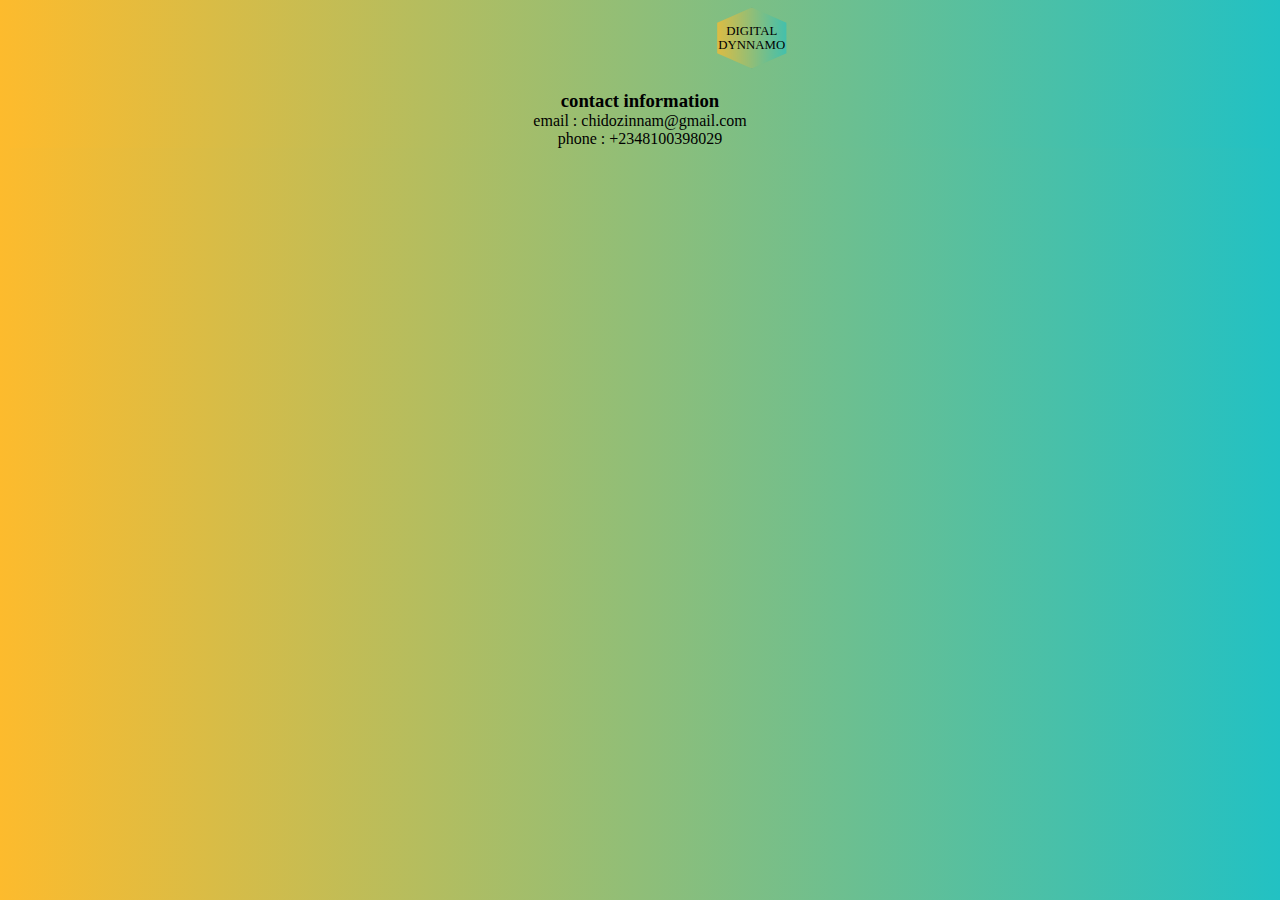
<file: contact.html>
<!DOCTYPE html>
<html lang="en">
<head>
    <meta charset="UTF-8">
    <meta name="viewport" content="width=device-width, initial-scale=1.0">
    <link rel="stylesheet" href="contac.css">
    <title>Document</title>
</head>
<body>
        <div id="grad1"> DIGITAL <br>DYNNAMO</div>
    <footer>
        <h3> contact information</h3>
        <ul>
            <li>
                email : chidozinnam@gmail.com
            </li>
            <li> phone : +2348100398029</li>
        </ul>
    </footer>
</body>
</html>
</file>
<file: contac.css>
*{
    padding: 0;
    margin: 0;
    justify-content: center;
    background: linear-gradient(to right, #fdbb2d ,#22c1c3 );
}
#grad1{
    position: relative;
    text-align: center;
    left: 690px;
    background-color:#4b5054 ;
    height: fit-content;
    width: fit-content;
    display: inline-block;
    overflow: hidden;
    clip-path: polygon(50% 0%, 85% 25%,85% 75%,50% 100%,15% 75%,15% 25%);
    z-index: 1;
    padding: 20px;
    transform: scale(0.8);
}
footer{
    background-color: #f4f4f4;
    text-align: center;
    padding: 10px;
}
#bio h2 {
    text-align: center;
}
#bio p{
    margin-top: 10px;
}
</file>
